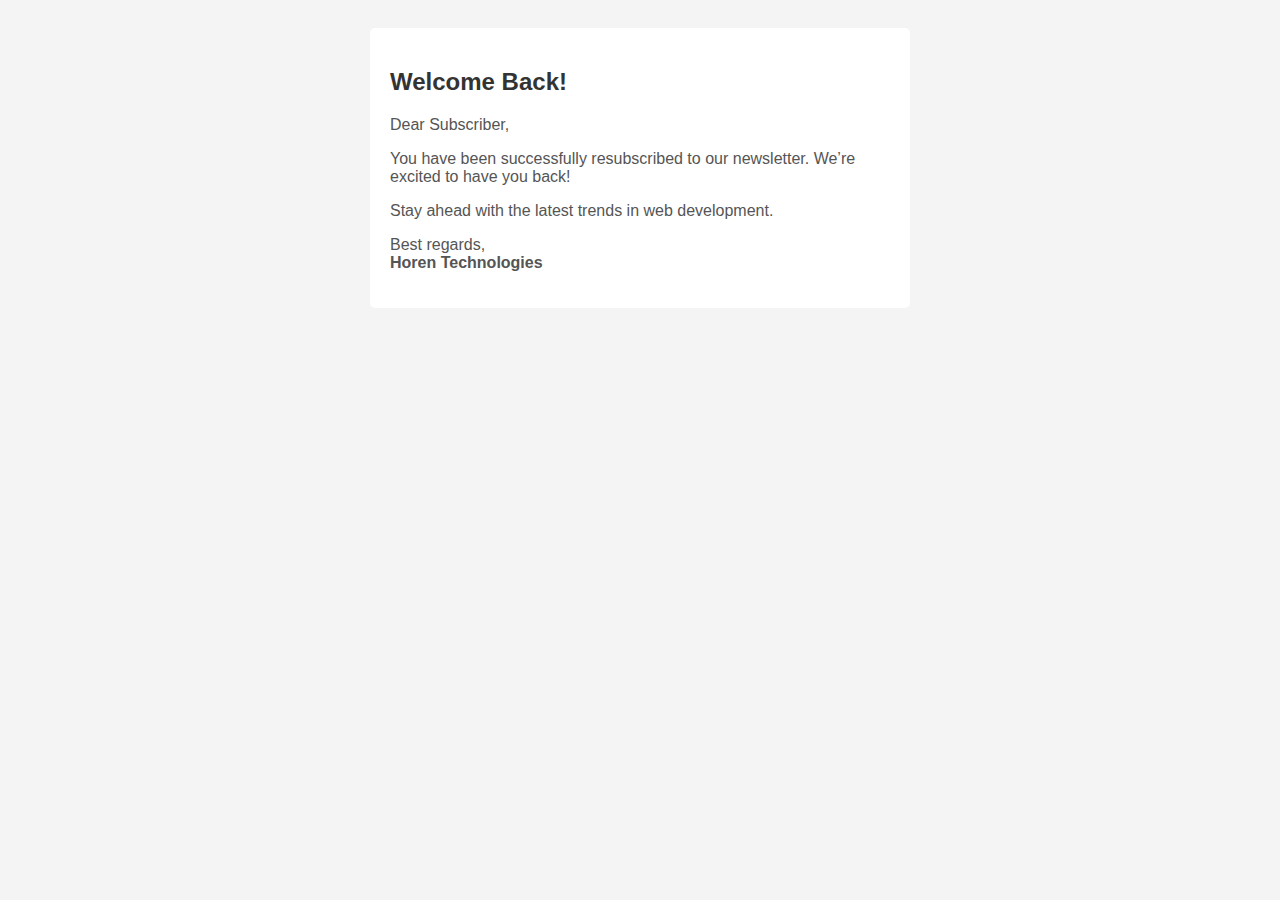
<file: templates/app/resubscribe_email.html>
<!DOCTYPE html>
<html>
<head>
    <title>Resubscription Confirmation</title>
    <style>
        body { font-family: Arial, sans-serif; background-color: #f4f4f4; padding: 20px; }
        .container { background: white; padding: 20px; border-radius: 5px; max-width: 500px; margin: auto; }
        h2 { color: #333; }
        p { color: #555; }
        .footer { font-size: 12px; color: #888; margin-top: 20px; }
    </style>
</head>
<body>
    <div class="container">
        <h2>Welcome Back!</h2>
        <p>Dear Subscriber,</p>
        <p>You have been successfully resubscribed to our newsletter. We’re excited to have you back!</p>
        <p>Stay ahead with the latest trends in web development.</p>
        <p>Best regards,<br><strong>Horen Technologies</strong></p>
    </div>
</body>
</html>
</file>
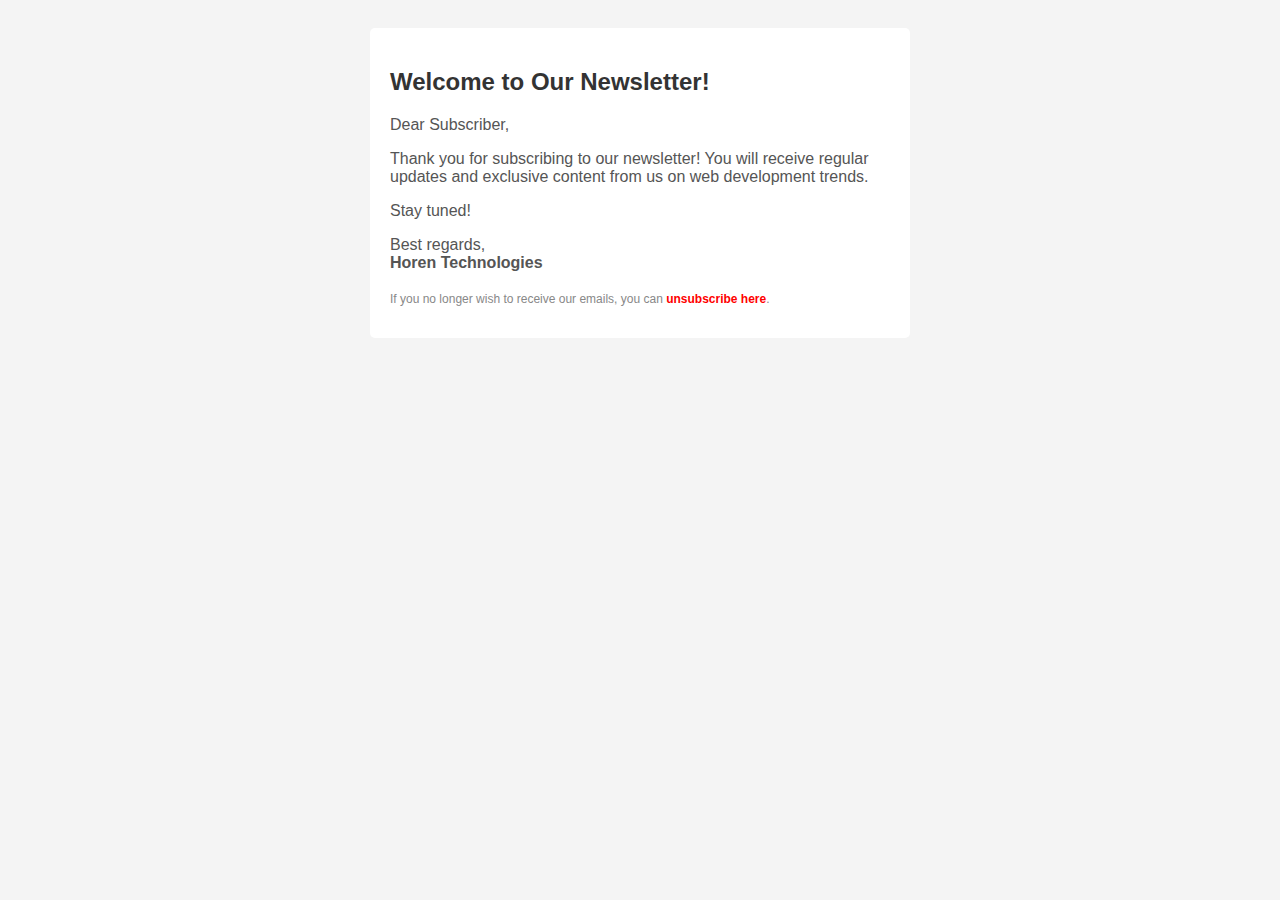
<file: templates/app/subscription_email.html>
<!DOCTYPE html>
<html>
<head>
    <title>Subscription Confirmation</title>
    <style>
        body { font-family: Arial, sans-serif; background-color: #f4f4f4; padding: 20px; }
        .container { background: white; padding: 20px; border-radius: 5px; max-width: 500px; margin: auto; }
        h2 { color: #333; }
        p { color: #555; }
        .footer { font-size: 12px; color: #888; margin-top: 20px; }
        a { color: red; text-decoration: none; font-weight: bold; }
    </style>
</head>
<body>
    <div class="container">
        <h2>Welcome to Our Newsletter!</h2>
        <p>Dear Subscriber,</p>
        <p>Thank you for subscribing to our newsletter! You will receive regular updates and exclusive content from us on web development trends.</p>
        <p>Stay tuned!</p>
        <p>Best regards,<br><strong>Horen Technologies</strong></p>
        <p class="footer">
            If you no longer wish to receive our emails, you can 
            <a href="{{ unsubscribe_link }}">unsubscribe here</a>.
        </p>
    </div>
</body>
</html>
</file>
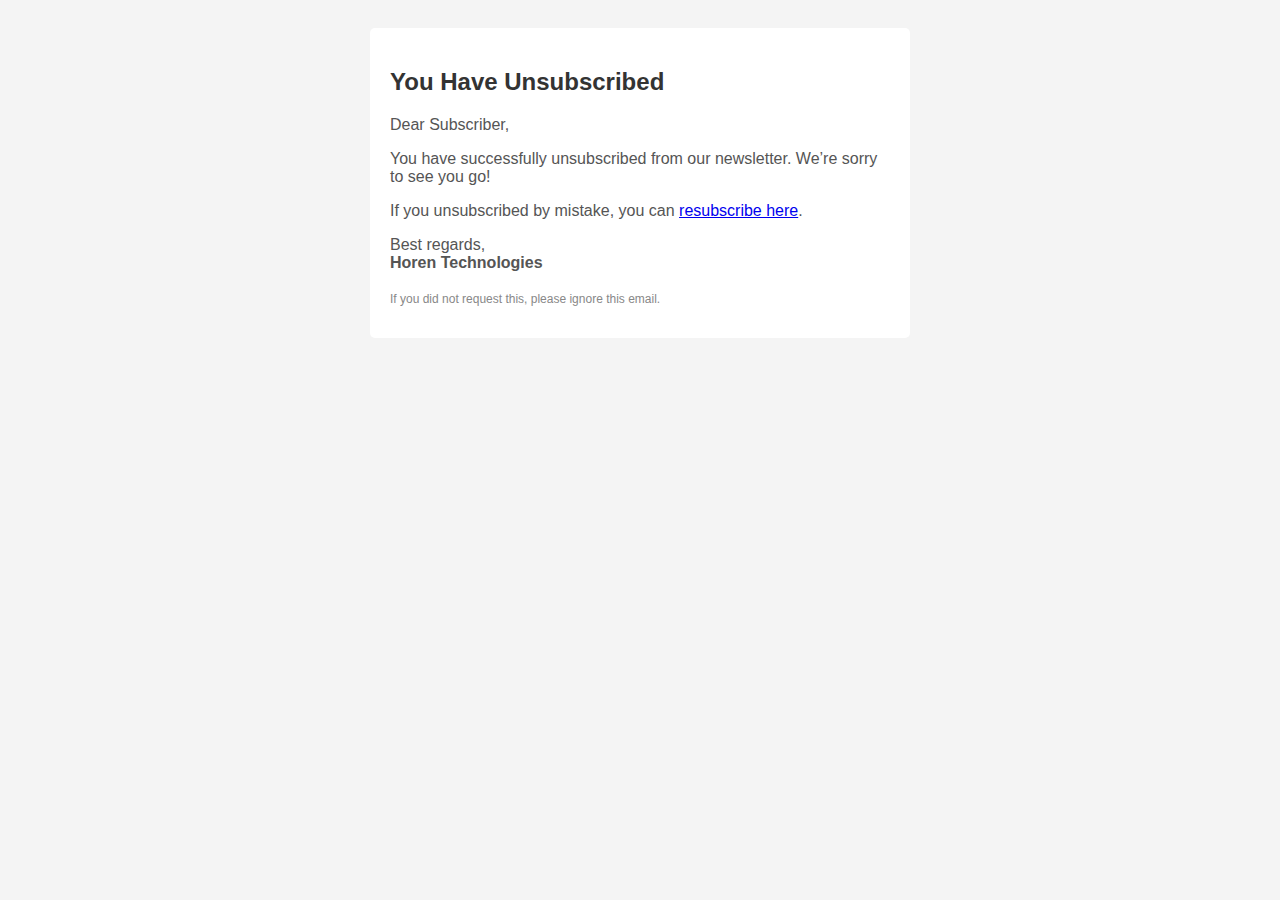
<file: templates/app/unsubscribe_email.html>
<!DOCTYPE html>
<html>
<head>
    <title>Unsubscription Confirmation</title>
    <style>
        body { font-family: Arial, sans-serif; background-color: #f4f4f4; padding: 20px; }
        .container { background: white; padding: 20px; border-radius: 5px; max-width: 500px; margin: auto; }
        h2 { color: #333; }
        p { color: #555; }
        .footer { font-size: 12px; color: #888; margin-top: 20px; }
    </style>
</head>
<body>
    <div class="container">
        <h2>You Have Unsubscribed</h2>
        <p>Dear Subscriber,</p>
        <p>You have successfully unsubscribed from our newsletter. We’re sorry to see you go!</p>
        <p>If you unsubscribed by mistake, you can <a href="https://lawalportfolio.onrender.com">resubscribe here</a>.</p>
        <p>Best regards,<br><strong>Horen Technologies</strong></p>
        <p class="footer">If you did not request this, please ignore this email.</p>
    </div>
</body>
</html>
</file>
